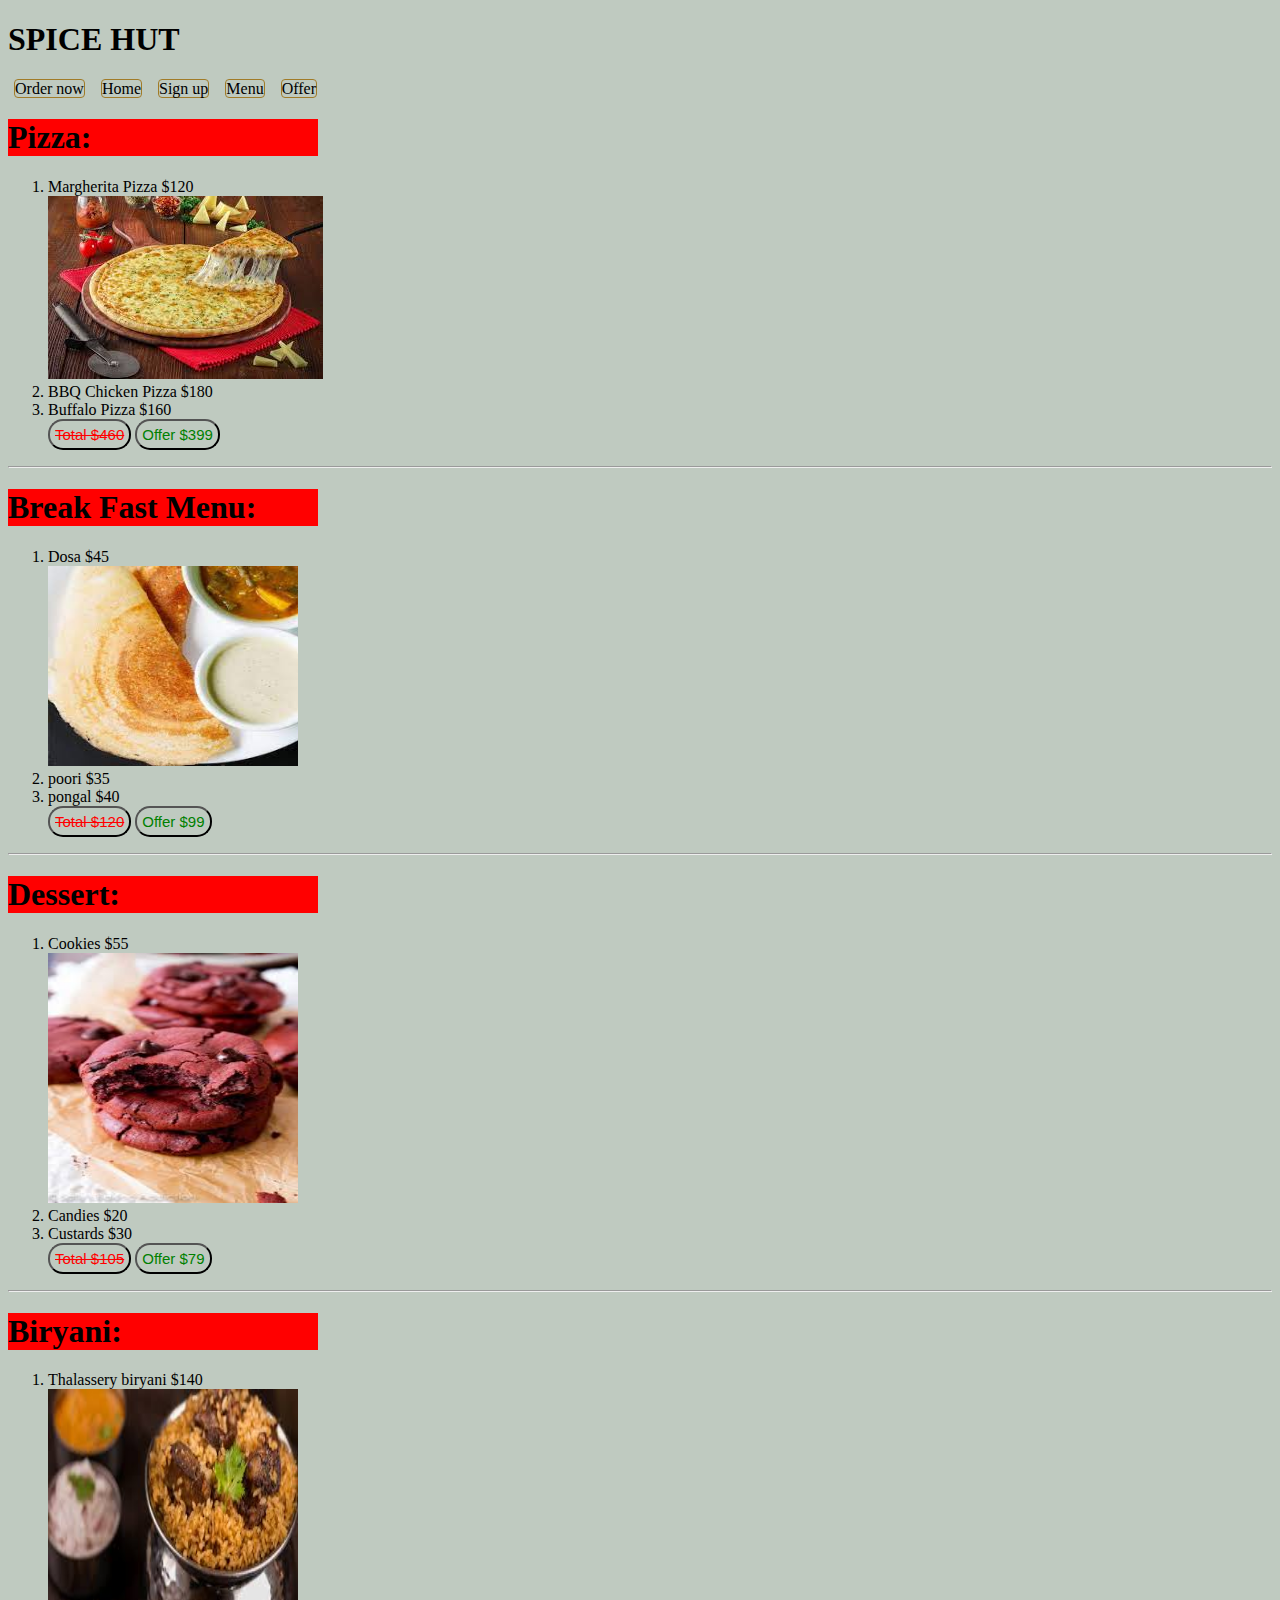
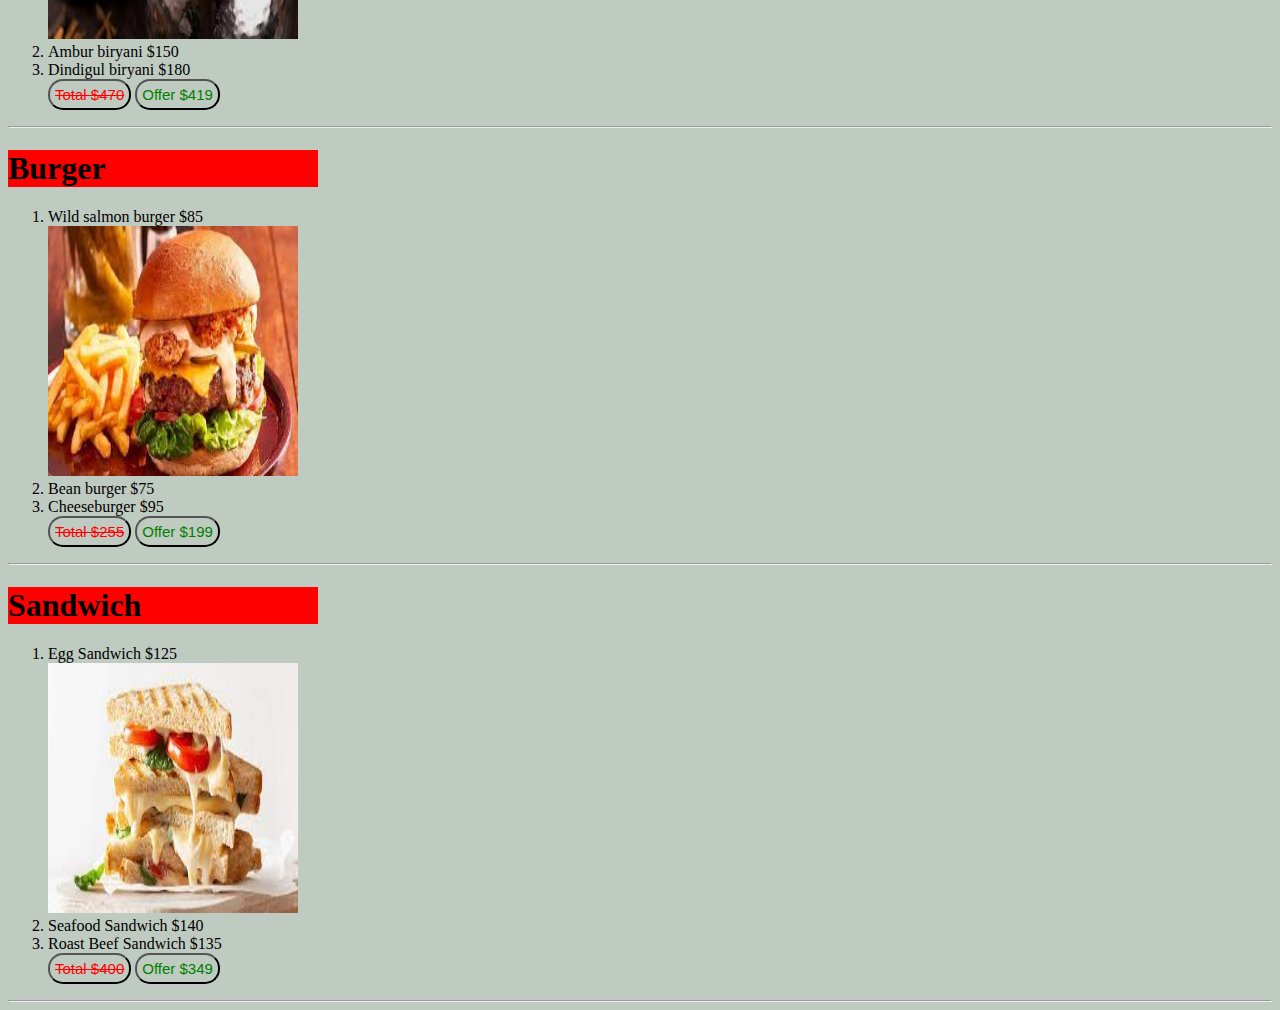
<file: menu.html>
<!DOCTYPE html>
<html lang="en">
<head>
    <meta charset="UTF-8">
    <meta http-equiv="X-UA-Compatible" content="IE=edge">
    <meta name="viewport" content="width=device-width, initial-scale=1.0">
    <link rel="stylesheet" href="css/style.css">
    <title>hotel</title>
</head>
<body>
    <h1>SPICE HUT</h1>
    <a href="https://www.swiggy.com/" target="_blank">Order now</a>
    <a href="index.html">Home</a>
    <a href="signup.html">Sign up</a>
    <a href="menu.html">Menu</a>
    <a href="offer.html">Offer</a>
    <h1 id="pizza">Pizza:</h1>
    <ol>
        <li>Margherita Pizza $120</li>
        <img src="image/Margherita Pizza.jpg" alt="special pizza">
        <li>BBQ Chicken Pizza $180</li>
        <li>Buffalo Pizza $160</li>
        <button class="like" type="submit">Total $460</button>
        <button class="likes" type="submit">Offer $399</button>
    </ol>
    <hr />
    <h1 id="breakfast">Break Fast Menu:</h1>
    <ol>
        <li>Dosa $45</li>
        <img src="image/dosa.jpg" alt="special dosa" width="250" height="200">
        <li>poori $35</li>
        <li>pongal $40</li>
        <button class="like" type="submit">Total $120</button>
        <button class="likes" type="submit">Offer $99</button>
    </ol>
    <hr />
    <h1 id="dessert">Dessert:</h1>
    <ol>
        <li>Cookies $55</li>
        <img src="image/Cookies.jpg" alt="special cookies" width="250" height="250">
        <li>Candies $20</li>
        <li>Custards $30</li>
        <button class="like" type="submit">Total $105</button>
        <button class="likes" type="submit">Offer $79</button>
    </ol>
    <hr />
    <h1 id="biryani">Biryani:</h1>
    <ol>
        <li>Thalassery biryani $140</li>
        <img src="image/biryani.jpg" alt="special biryani" width="250" height="250">
        <li>Ambur biryani $150</li>
        <li>Dindigul biryani $180</li>
        <button class="like" type="submit">Total $470</button>
        <button class="likes" type="submit">Offer $419</button>
    </ol>
    <hr />
    <h1 id="burger">Burger</h1>
    <ol>
        <li>Wild salmon burger $85</li>
        <img src="image/burger.jpg" alt="special burger" width="250px" height="250px">
        <li>Bean burger $75</li>
        <li>Cheeseburger $95</li>
        <button class="like" type="submit">Total $255</button>
        <button class="likes" type="submit">Offer $199</button>
    </ol>
    <hr />
    <h1 id="sandwich">Sandwich</h1>
    <ol>
        <li>Egg Sandwich $125</li>
        <img src="image/sandwich.jpg" alt="special sandwich" width="250px" height="250px">
        <li>Seafood Sandwich $140</li>
        <li>Roast Beef Sandwich $135</li>
        <button class="like" type="submit">Total $400</button>
        <button class="likes" type="submit">Offer $349</button>
    </ol>
    <hr />
</body>
</html>
</file>
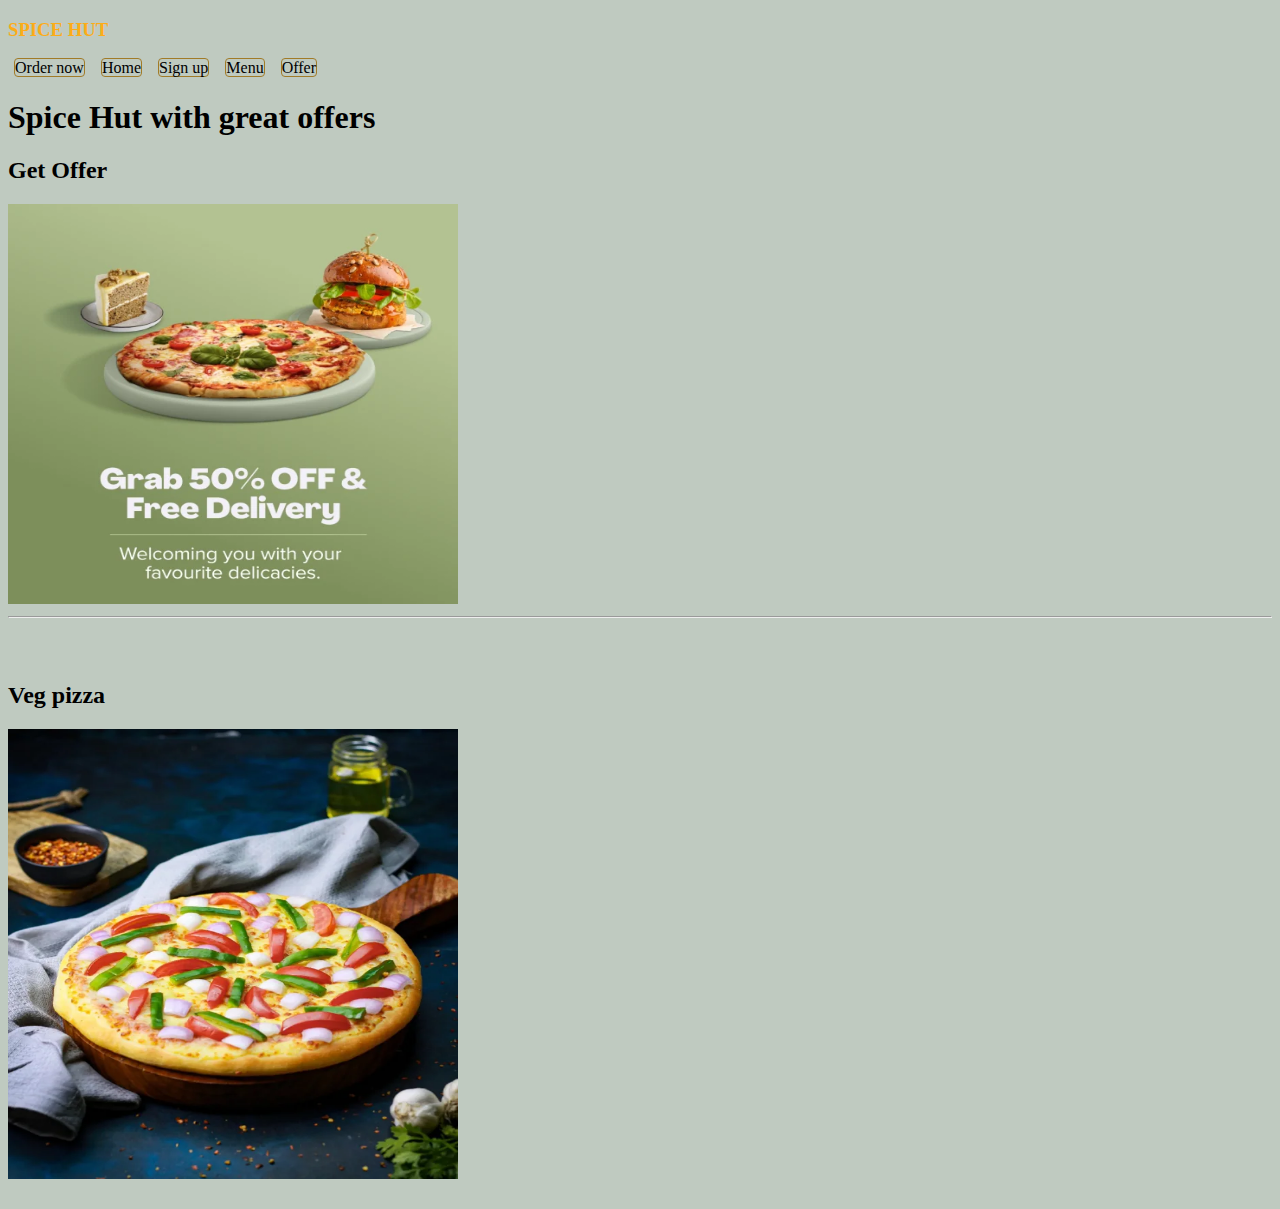
<file: offer.html>
<!DOCTYPE html>
<html lang="en">
<head>
    <meta charset="UTF-8">
    <meta http-equiv="X-UA-Compatible" content="IE=edge">
    <meta name="viewport" content="width=device-width, initial-scale=1.0">
    <link rel="stylesheet" href="css/style.css">
    <title>hotel</title>
</head>
<body>
    <div class="image">
    <h3 class="fontfamily">SPICE HUT</h3>
    <a href="https://www.swiggy.com/" target="_blank">Order now</a>
    <a href="index.html">Home</a>
    <a href="signup.html">Sign up</a>
    <a href="menu.html">Menu</a>
    <a href="offer.html">Offer</a>
    </div>
    <h1 class="top">Spice Hut with great offers</h1>
    <h2>Get Offer</h2>
    <img src="./image/offer pizza.webp" alt="pizza" height="400" width="450" >
    <hr />
    <br><br>
    <h2>Veg pizza</h2>
    <img src="./image/secpizza.webp" alt="special pizza" height="450" width="450">   
    <br><br>
</body>
    </html>
</file>
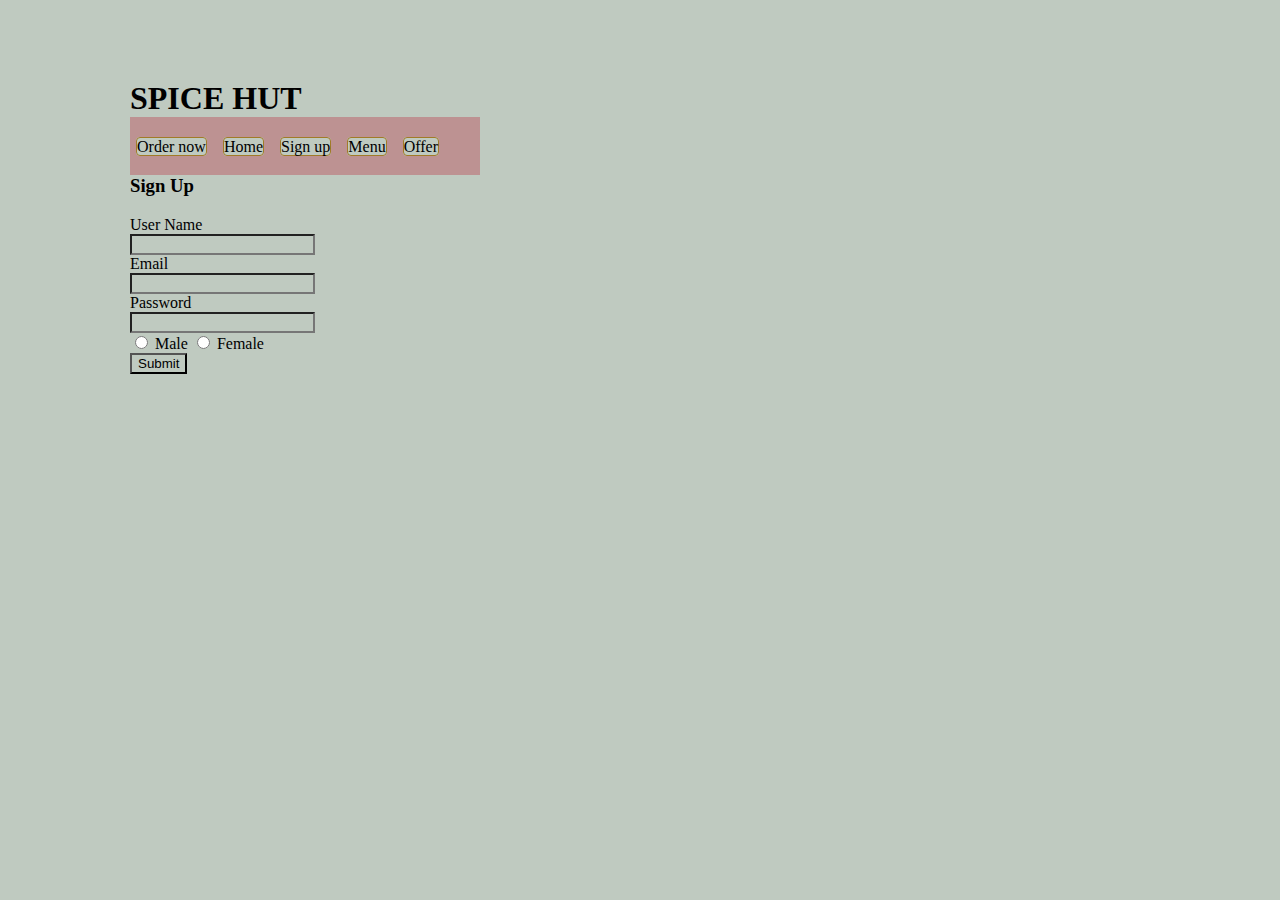
<file: signup.html>
<!DOCTYPE html>
<html lang="en">
<head>
    <meta charset="UTF-8">
    <meta http-equiv="X-UA-Compatible" content="IE=edge">
    <meta name="viewport" content="width=device-width, initial-scale=1.0">
    <link rel="stylesheet" href="css/style.css">
    <title>hotel</title>
</head>
<div class="sum">
<body class="background">
    <h1>SPICE HUT</h1>
    <a href="https://www.swiggy.com/" target="_blank">Order now</a>
    <a href="index.html">Home</a>
    <a href="signup.html">Sign up</a>
    <a href="menu.html">Menu</a>
    <a href="offer.html">Offer</a>
    <div class="form">
      <h3>Sign Up</h3>
      <form action="">
      <div class="input">
        <label class="textlabel" for="name">User Name</label>
        <input type="text" id="name" name="name">
      </div>
      <div class="input">
        <label class="textlabel" for="email">Email</label>
        <input type="email" id="email" name="email">
      </div>
      <div class="input">
        <label class="textlabel" for="password">Password</label>
        <input type="password" id="password" name="password">
      </div>
      <div class="radio">
        <input type="radio" name="gender" id="male" value="male">
        <label for="make">Male</label>
        <input type="radio" name="gender" id="female" value="female">
        <label for="make">Female</label>
      </div>
      <div class="button">
        <input type="submit">
      </div>
      </form>
  </div>
</body>
</html>
</file>
<file: css/style.css>
p{
    color:red ;
}
*{
   background-color: rgb(191, 202, 192);
}
a{
    display: inline;
    margin: 6px;
    border:1.5px solid rgb(161, 123, 40); 
    border-radius: 4px;
    color: black;
    text-decoration: none;
}
.fontfamily{
 font-family: Georgia, 'Times New Roman', Times, serif;
 color: rgb(252, 172, 24);
}
.image{
  /*  background:url("/image/black.jpg"); */
    border-radius: px;
}
a:hover{
    color: rgb(224, 54, 54);
}
.background{
    margin: 130px;

    margin-top: 80px;
}
.form .textlabel{
    display: block;
}
.sum{
    background-color: rgb(189, 146, 146);
    width: 350px;
}
#biryani{
    background-color: red;
    width: 310px;
}
#dessert{
    background-color: red;
    width: 310px;
}
#breakfast{
    background-color: red;
    width: 310px;
}
#pizza{
    background-color: red;
    width: 310px;
}
#burger{
    background-color: red;
    width: 310px;
}
#sandwich{
    background-color: red;
    width: 310px;
}
.like{
    color: red;
    text-decoration: line-through;
    cursor: pointer;
    border-radius: 1em;
    padding: 5px;
    font-size: 15px;
}
.likes{
    color: green;
    cursor: pointer;
    cursor: pointer;
    border-radius: 1em;
    padding: 5px;
    font-size: 15px;
    

}
</file>
